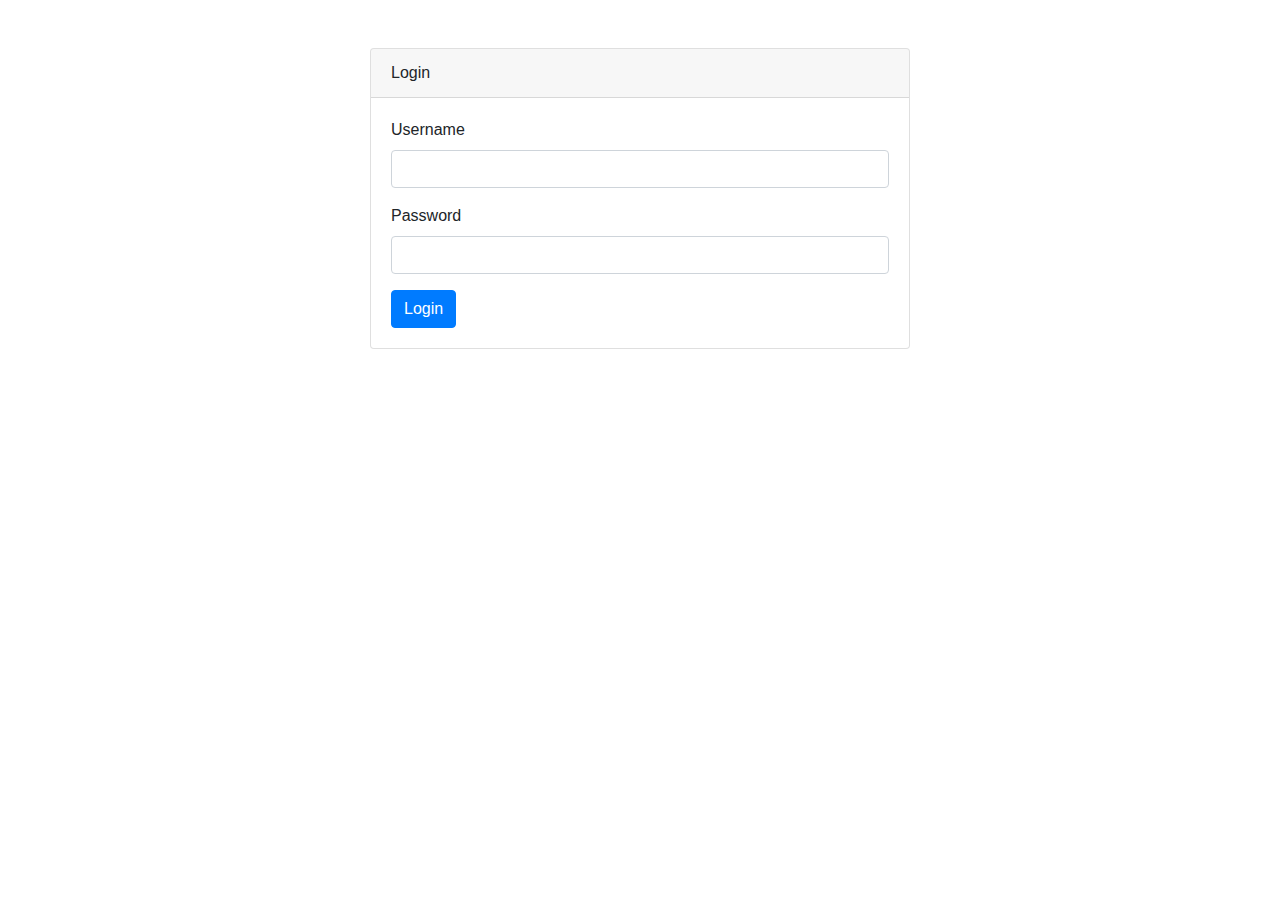
<file: index.html>
<!DOCTYPE html>
<html lang="en">
<head>
  <meta charset="UTF-8">
  <meta name="viewport" content="width=device-width, initial-scale=1.0">
  <title>Login Page</title>
  <link rel="stylesheet" href="https://stackpath.bootstrapcdn.com/bootstrap/4.5.2/css/bootstrap.min.css">
</head>
<body data-bs-theme="dark">
  <div class="container mt-5">
    <div class="row justify-content-center">
      <div class="col-md-6">
        <div class="card">
          <div class="card-header">Login</div>
          <div class="card-body">
            <form id="loginForm">
              <div class="form-group">
                <label for="username">Username</label>
                <input type="text" class="form-control" id="username" name="username">
              </div>
              <div class="form-group">
                <label for="password">Password</label>
                <input type="password" class="form-control" id="password" name="password">
              </div>
              <button type="submit" class="btn btn-primary">Login</button>
            </form>
          </div>
        </div>
      </div>
    </div>
  </div>
  <script src="./index.js"></script>
  <script src="https://cdn.jsdelivr.net/npm/bootstrap@5.3.3/dist/js/bootstrap.bundle.min.js" integrity="sha384-YvpcrYf0tY3lHB60NNkmXc5s9fDVZLESaAA55NDzOxhy9GkcIdslK1eN7N6jIeHz" crossorigin="anonymous"></script>
</body>
</html>
</file>
